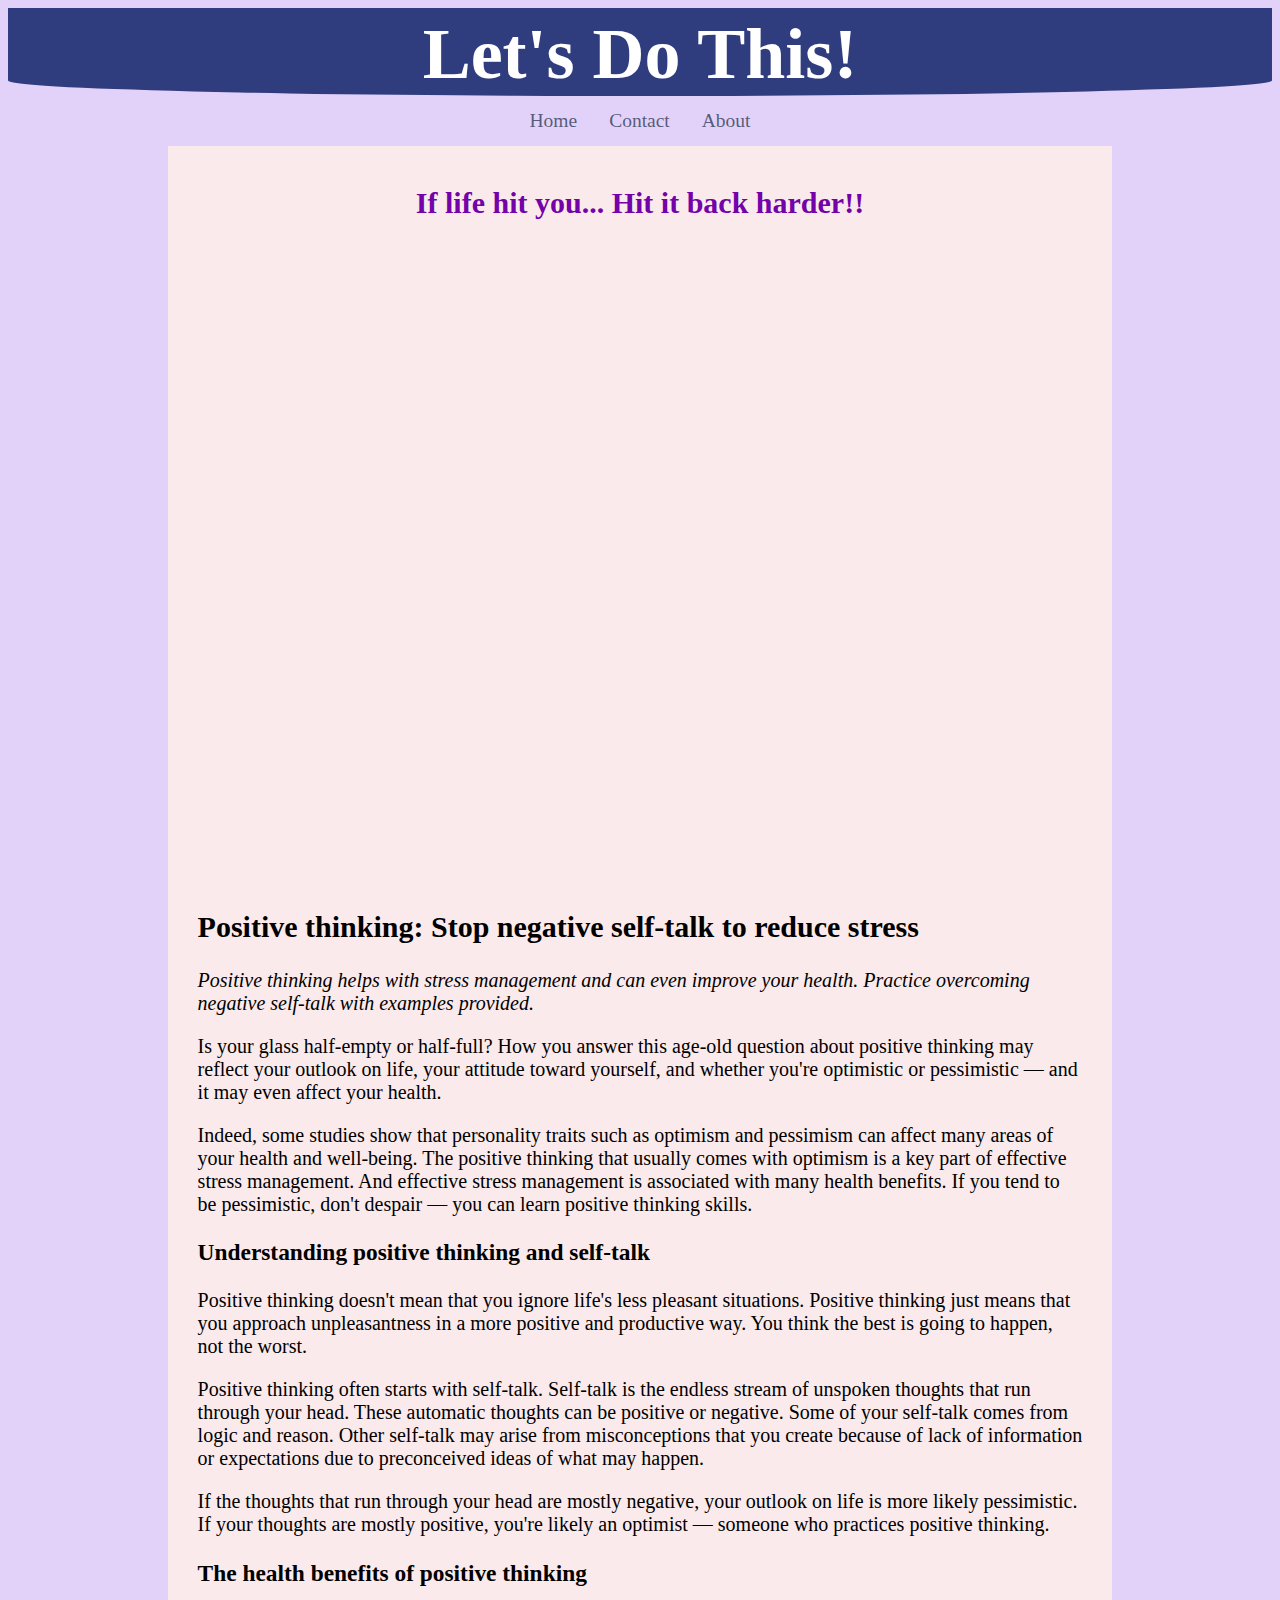
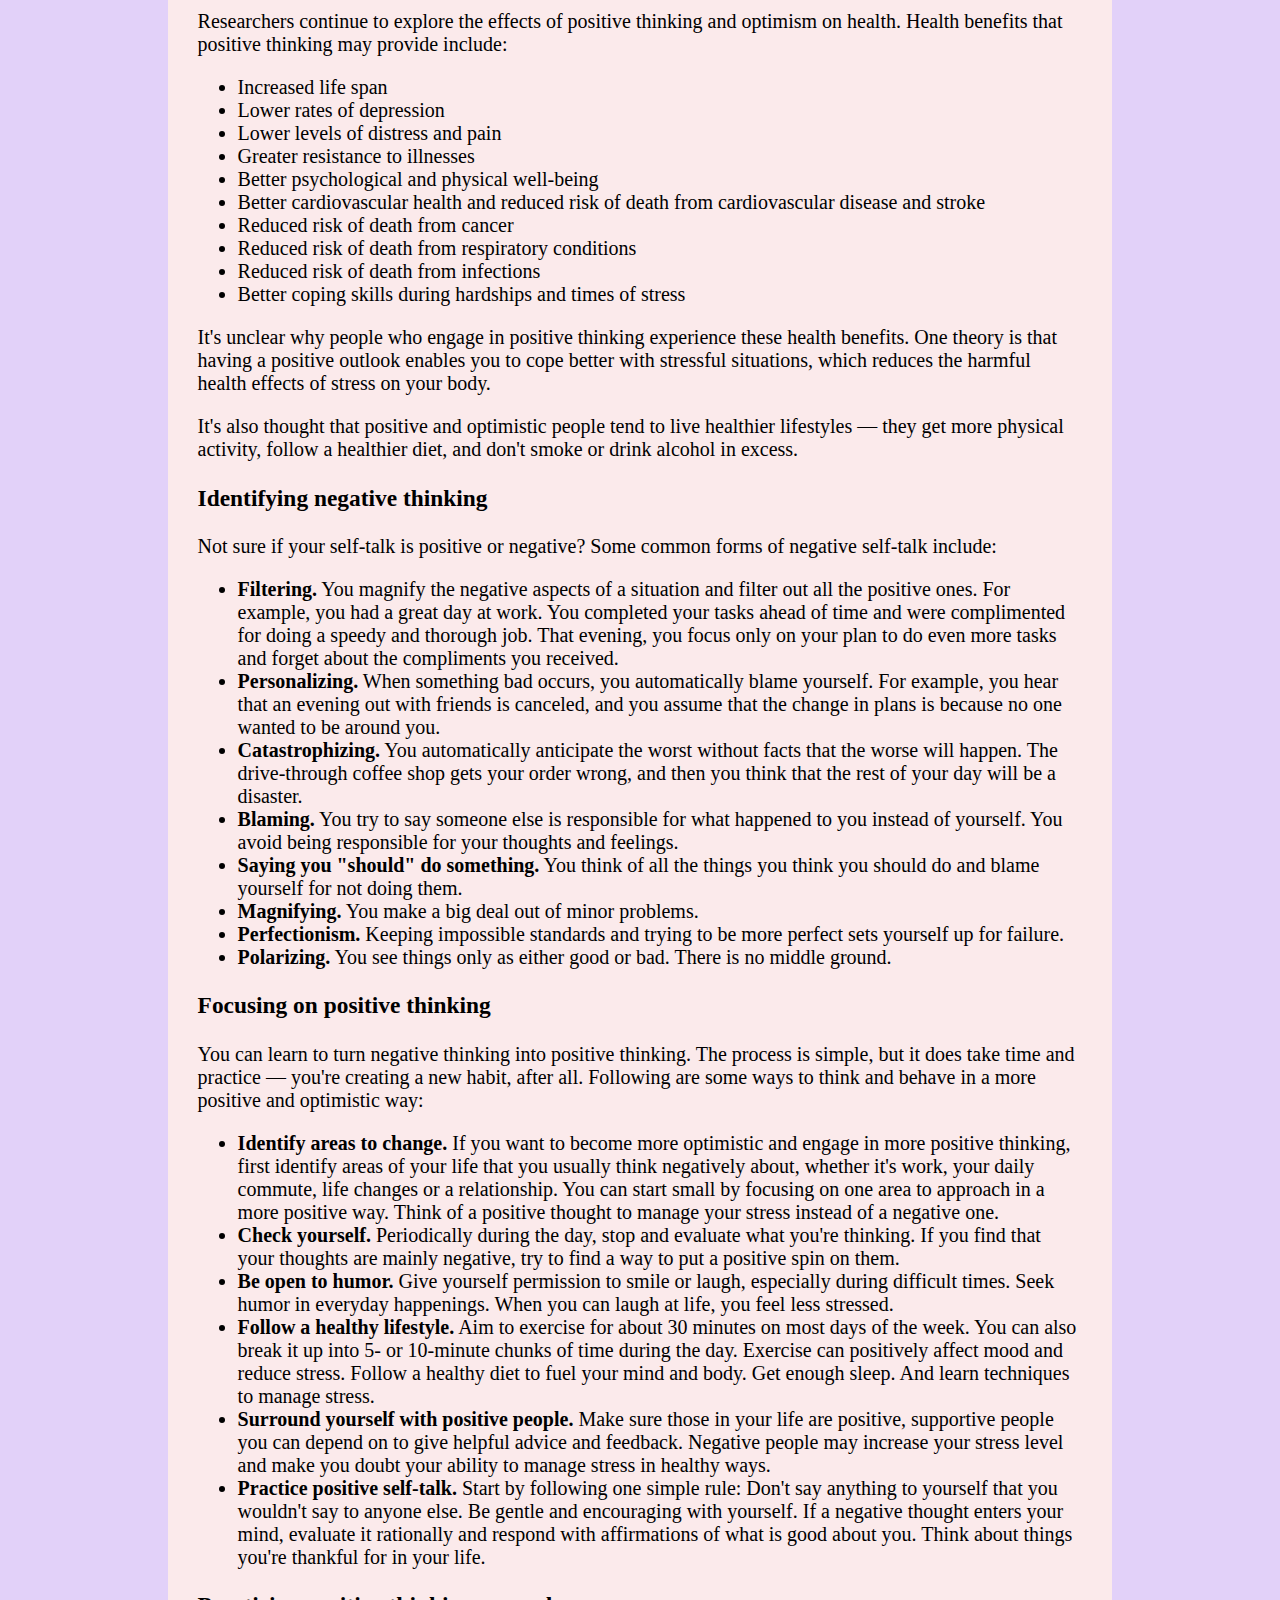
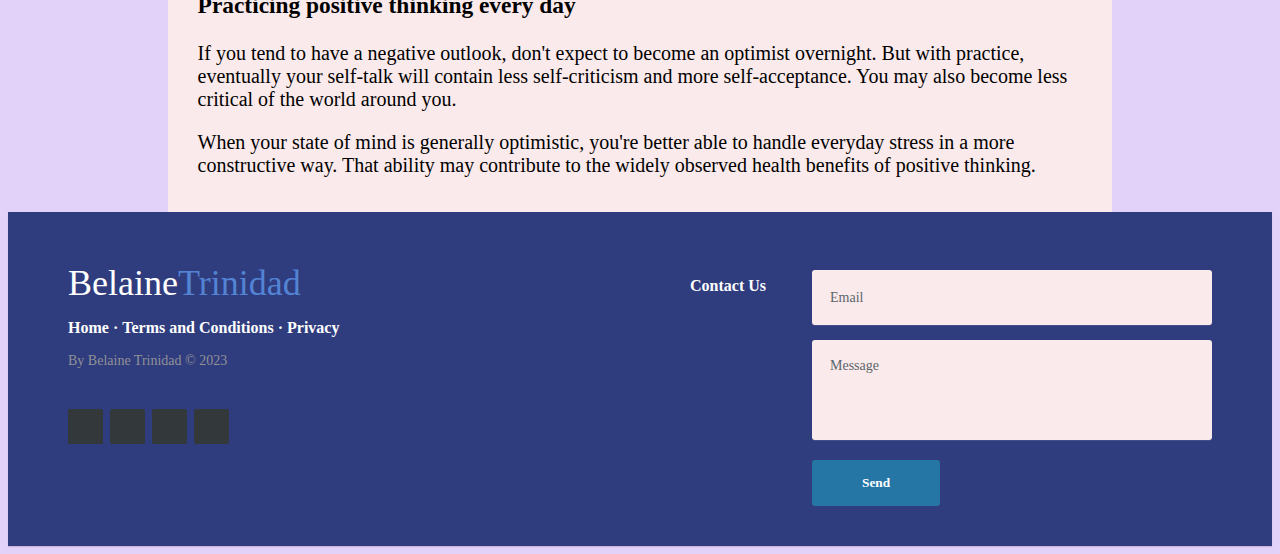
<file: secondpage.html>
<!DOCTYPE html>
<html lang="en">
<head>
    <meta charset="UTF-8">
    <meta http-equiv="X-UA-Compatible" content="IE=edge">
    <meta name="viewport" content="width=device-width, initial-scale=1.0">
    <link rel="stylesheet" href="styles.css">
    <link rel="stylesheet" href="https://cdnjs.cloudflare.com/ajax/libs/font-awesome/6.4.0/css/all.min.css" integrity="sha512-iecdLmaskl7CVkqkXNQ/ZH/XLlvWZOJyj7Yy7tcenmpD1ypASozpmT/E0iPtmFIB46ZmdtAc9eNBvH0H/ZpiBw==" crossorigin="anonymous" referrerpolicy="no-referrer" />
    <title>Hope You Feel Better!</title>
</head>
<body>
    <header class="header1">
        <h1>Let's Do This!</h1>
    </header>
    <nav>
        <ul class="navb">
            <li><a href="index.html">Home</a></li>
            <li onclick="navigateToBotton()"><a>Contact</a></li>
            <li onclick="navigateToBotton()"><a>About</a></li>
        </ul>
    </nav>
    <div class="data-container" role="main">        
        <h2 class="subtitle video-header" >If life hit you... Hit it back harder!!</h2>
        <div class="mainvideo">
            <div>
                <iframe class="video" src="https://www.youtube.com/embed/0cwtNOq_k4w" title="YouTube video player" frameborder="0" allow="accelerometer; autoplay; clipboard-write; encrypted-media; gyroscope; picture-in-picture; web-share" allowfullscreen></iframe>
            </div>
            <div>
                <iframe class="video" src="https://www.youtube.com/embed/0FB9i7P9Zs4" title="YouTube video player" frameborder="0" allow="accelerometer; autoplay; clipboard-write; encrypted-media; gyroscope; picture-in-picture; web-share" allowfullscreen></iframe>
            </div>
        </div>    
            
        <div class="auto-mobile"></div>
        <div class="by">
            <h2>Positive thinking: Stop negative self-talk to reduce stress</h2>
            <em>
                <p>Positive thinking helps with stress management and can even improve your health. Practice overcoming negative self-talk with examples provided.</p></em>
        </div>
        <div class="auto">
            
        </div>
        
        <p>Is your glass half-empty or half-full? How you answer this age-old question about positive thinking may reflect your outlook on life, your attitude toward yourself, and whether you're optimistic or pessimistic  — and it may even affect your health.</p>
        <p>Indeed, some studies show that personality traits such as optimism and pessimism can affect many areas of your health and well-being. The positive thinking that usually comes with optimism is a key part of effective stress management. And effective stress management is associated with many health benefits. If you tend to be pessimistic, don't despair — you can learn positive thinking skills.</p><div id="ad-mobile-top-container"></div>
        
        
            
        <div class="auto-mobile"></div>
        <h3>Understanding positive thinking and self-talk</h3>
        <div class="auto">
            
        </div>
        
        <p>Positive thinking doesn't mean that you ignore life's less pleasant situations. Positive thinking just means that you approach unpleasantness in a more positive and productive way. You think the best is going to happen, not the worst.</p>
        <p>Positive thinking often starts with self-talk. Self-talk is the endless stream of unspoken thoughts that run through your head. These automatic thoughts can be positive or negative. Some of your self-talk comes from logic and reason. Other self-talk may arise from misconceptions that you create because of lack of information or expectations due to preconceived ideas of what may happen.</p><div id="ad-mobile-top-container"></div>
        <p>If the thoughts that run through your head are mostly negative, your outlook on life is more likely pessimistic. If your thoughts are mostly positive, you're likely an optimist — someone who practices positive thinking.</p>
        
        
            
        <div class="auto-mobile"></div>
        <h3>The health benefits of positive thinking</h3>
        <div class="auto">
            
        </div>
        
        <p>Researchers continue to explore the effects of positive thinking and optimism on health. Health benefits that positive thinking may provide include:</p>
        <ul>
            <li>Increased life span</li>
            <li>Lower rates of depression</li>
            <li>Lower levels of distress and pain</li>
            <li>Greater resistance to illnesses</li>
            <li>Better psychological and physical well-being</li>
            <li>Better cardiovascular health and reduced risk of death from cardiovascular disease and stroke</li>
            <li>Reduced risk of death from cancer</li>
            <li>Reduced risk of death from respiratory conditions</li>
            <li>Reduced risk of death from infections</li>
            <li>Better coping skills during hardships and times of stress</li>
        </ul><div id="ad-mobile-top-container"></div>
        <p>It's unclear why people who engage in positive thinking experience these health benefits. One theory is that having a positive outlook enables you to cope better with stressful situations, which reduces the harmful health effects of stress on your body.</p>
        <p>It's also thought that positive and optimistic people tend to live healthier lifestyles — they get more physical activity, follow a healthier diet, and don't smoke or drink alcohol in excess.</p>
        
        
            
        <div class="auto-mobile"></div>
        <h3>Identifying negative thinking</h3>
        <div class="auto">
            
        </div>
        
        <p>Not sure if your self-talk is positive or negative? Some common forms of negative self-talk include:</p>
        <ul> 
            <li><strong>Filtering.</strong> You magnify the negative aspects of a situation and filter out all the positive ones. For example, you had a great day at work. You completed your tasks ahead of time and were complimented for doing a speedy and thorough job. That evening, you focus only on your plan to do even more tasks and forget about the compliments you received.</li>
            <li><strong>Personalizing.</strong> When something bad occurs, you automatically blame yourself. For example, you hear that an evening out with friends is canceled, and you assume that the change in plans is because no one wanted to be around you.</li>
            <li><strong>Catastrophizing.</strong> You automatically anticipate the worst without facts that the worse will happen. The drive-through coffee shop gets your order wrong, and then you think that the rest of your day will be a disaster.</li>
            <li><strong>Blaming.</strong> You try to say someone else is responsible for what happened to you instead of yourself. You avoid being responsible for your thoughts and feelings.</li>
            <li><strong>Saying you "should" do something.</strong> You think of all the things you think you should do and blame yourself for not doing them.</li>
            <li><strong>Magnifying.</strong> You make a big deal out of minor problems.</li>
            <li><strong>Perfectionism.</strong> Keeping impossible standards and trying to be more perfect sets yourself up for failure.</li>
            <li><strong>Polarizing.</strong> You see things only as either good or bad. There is no middle ground.</li>
        </ul><div id="ad-mobile-top-container"></div>
        
        
            
        <div class="auto-mobile"></div>
        <h3>Focusing on positive thinking</h3>
        <div class="auto">
            
        </div>
        
        <p>You can learn to turn negative thinking into positive thinking. The process is simple, but it does take time and practice — you're creating a new habit, after all. Following are some ways to think and behave in a more positive and optimistic way:</p>
        <ul>
            <li><strong>Identify areas to change.</strong> If you want to become more optimistic and engage in more positive thinking, first identify areas of your life that you usually think negatively about, whether it's work, your daily commute, life changes or a relationship. You can start small by focusing on one area to approach in a more positive way. Think of a positive thought to manage your stress instead of a negative one.</li>
            <li><strong>Check yourself.</strong> Periodically during the day, stop and evaluate what you're thinking. If you find that your thoughts are mainly negative, try to find a way to put a positive spin on them.</li>
            <li><strong>Be open to humor.</strong> Give yourself permission to smile or laugh, especially during difficult times. Seek humor in everyday happenings. When you can laugh at life, you feel less stressed.</li>
            <li><strong>Follow a healthy lifestyle.</strong> Aim to exercise for about 30 minutes on most days of the week. You can also break it up into 5- or 10-minute chunks of time during the day. Exercise can positively affect mood and reduce stress. Follow a healthy diet to fuel your mind and body. Get enough sleep. And learn techniques to manage stress.</li>
            <li><strong>Surround yourself with positive people.</strong> Make sure those in your life are positive, supportive people you can depend on to give helpful advice and feedback. Negative people may increase your stress level and make you doubt your ability to manage stress in healthy ways.</li>
            <li><strong>Practice positive self-talk.</strong> Start by following one simple rule: Don't say anything to yourself that you wouldn't say to anyone else. Be gentle and encouraging with yourself. If a negative thought enters your mind, evaluate it rationally and respond with affirmations of what is good about you. Think about things you're thankful for in your life.</li>
        </ul><div id="ad-mobile-top-container"></div>
            
        <div class="auto-mobile"></div>
        <h3>Practicing positive thinking every day</h3>
        <div class="auto">
            
        </div>
        
        <p>If you tend to have a negative outlook, don't expect to become an optimist overnight. But with practice, eventually your self-talk will contain less self-criticism and more self-acceptance. You may also become less critical of the world around you.</p>
        <p>When your state of mind is generally optimistic, you're better able to handle everyday stress in a more constructive way. That ability may contribute to the widely observed health benefits of positive thinking.</p><div id="ad-mobile-top-container"></div>
        
        
    </div>
    <footer class="footer-distributed">
        <div class="footer-left">
            <h3>Belaine<span>Trinidad</span></h3>
            <p class="footer-links">
                <a href="index.html">Home</a>
                ·
                <a href="#">Terms and Conditions</a>
                ·
                <a href="#">Privacy</a>
            </p>
            <p class="footer-company-name">By Belaine Trinidad © 2023</p>
            <div class="footer-icons">
                <a href="#"><i class="fab fa-facebook"></i></a>
                <a href="#"><i class="fab fa-twitter"></i></a>
                <a href="#"><i class="fab fa-linkedin"></i></a>
                <a href="#"><i class="fab fa-github"></i></a>
            </div>
        </div>
        <div class="footer-right">
            <p>Contact Us</p>
            <form onsubmit="onFormSubmit();return false"method="post">
                <input type="text" name="email" placeholder="Email" required>
                <textarea name="message" placeholder="Message" required></textarea>
                <button>Send</button>
            </form>
        </div>
    </footer>
<script src="main.js"></script>
</body>
</html>
</file>
<file: styles.css>
.header1{
    background-color: #2F3C7E;
    color: white;
    text-align: center;
    width: 100%;
    height: auto;
    background-size: cover;
    background-attachment: fixed;
    position: relative;
    overflow: hidden;
    border-radius: 0 0 85% 85%/30%;
}
h1{
    font-size: 72px;
    margin: 5px 0 0 0;
}
.image-wrapper{
    width: 100%;
    height: 400px;
}
.photo{
    width: 100%;
    height: 100%;
    position: relative;
    object-fit: cover;
}
#button1{
    border: none;
	outline: none;
	padding: 10px 20px;
	border-radius: 50px;
    color: white;
    text-transform: uppercase;
	background: #8AAAE5;
	margin-bottom: 50px;
	box-shadow: 0 3px 20px 0 #0000003b;
}
#button1 a{
    text-decoration: none;
    color: white;
    font-weight: 800;
}
body{
    background-color: #E2D1F9;
}
.container{
    background-color: #E2D1F9;
    display: flex;
    flex-wrap: wrap;
    padding: 10px;
    margin: 10px;
    gap: 10px;
    justify-content: center;
}
.advise {
    width: 30%;
    background-color: #FBEAEB;
    padding: 20px;
    font-size: large;
}
.advise h3{
    font-size: larger;
}

@media screen and (max-width: 690px) {
    .advise{
        width: 100%;
    }
    .formContainer{
        width: 100% !important;
    }
    .testimonial{
        width: 100% !important;
    }
    .client-wrapper{
        height: 155px !important;
    }
}

.container2{
    text-align: center;
    color: #635454;
}

.subtitle{
    font-size: 30px;
    color: #7302a9;
}
.msubtitle{
    font-size: 35px;
    text-align: center;
    color: #2c65c3
}

.testimonials{
    background-color: #EBDADB;
    text-align: center;
    display: flex;
    padding: 20px;
    gap: 13px;
    flex-wrap: wrap;
    justify-content: center;
    font-size: 19px;
    font-style: italic;
}

.testimonial {
    width: 30%;
    padding: 20px;
}

input[type=text], select {
    width: 100%;
    padding: 12px 20px;
    margin: 8px 0;
    display: inline-block;
    border: 1px solid #ccc;
    border-radius: 4px;
    box-sizing: border-box;
}

input[type=date], select {
    width: 100%;
    padding: 12px 20px;
    margin: 8px 0;
    display: inline-block;
    border: 1px solid #ccc;
    border-radius: 4px;
    box-sizing: border-box;
}

input[type=email], select {
    width: 100%;
    padding: 12px 20px;
    margin: 8px 0;
    display: inline-block;
    border: 1px solid #ccc;
    border-radius: 4px;
    box-sizing: border-box;
}

input[type=submit] {
    width: 100%;
    background-color: #2F3C7E;
    color: white;
    padding: 14px 20px;
    margin: 8px 0;
    border: none;
    border-radius: 4px;
    cursor: pointer;
    font-size: 15px;
}

input[type=submit]:hover {
    background-color: #8AAAE5;
}

input[type=text]:focus {
    background-color: #D1A7B0;
}
input[type=date]:focus {
    background-color: #D1A7B0;
}
input[type=email]:focus {
    background-color: #D1A7B0;
}
select:focus-visible {
    background-color: #D1A7B0;
}

.formContainer {
    border-radius: 5px;
    text-align:left ;
    margin: 0 auto;
    width: 50%; 
    font-size: 18px;
}

.subscribe-form{
    width: 80%;
    margin: 0 auto;
}
.client-wrapper{
    width: 50%;
    height: 235px;
    margin: 0 auto;
}

.client-photo{
    width: 100%;
    height: 100%;
    object-fit: cover;
    border-radius: 50%;
}

@import url(https://fonts.googleapis.com/css?family=Roboto:400,500,300,700);

* {
  font-family: Roboto;
}

.footer-distributed{
	background: #2F3C7E;
	box-shadow: 0 1px 1px 0 rgba(0, 0, 0, 0.12);
	box-sizing: border-box;
	width: 100%;
	font: bold 16px sans-serif;
	text-align: left;
	padding: 50px 60px 40px;
	overflow: hidden;
}

section {
  width: 100%;
  display: inline-block;
  background: #ccc;
  height: 60vh;
  text-align: center;
  font-size: 22px;
  font-weight: 700;
  text-decoration: underline;
}


.footer-distributed .footer-left{
	float: left;
}

.footer-distributed h3{
	color:  #ffffff;
	font: normal 36px 'Roboto', cursive;
	margin: 0 0 10px;
}

.footer-distributed h3 span{
	color:  #5383d3;
}

.footer-distributed .footer-links{
	color:  #ffffff;
	margin: 0 0 10px;
	padding: 0;
}

.footer-distributed .footer-links a{
	display:inline-block;
	line-height: 1.8;
	text-decoration: none;
	color:  inherit;
}

.footer-distributed .footer-company-name{
	color:  #8f9296;
	font-size: 14px;
	font-weight: normal;
	margin: 0;
}

.footer-distributed .footer-icons{
	margin-top: 40px;
}

.footer-distributed .footer-icons a{
	display: inline-block;
	width: 35px;
	height: 35px;
	cursor: pointer;
	background-color:  #33383b;
	border-radius: 2px;

	font-size: 20px;
	color: #ffffff;
	text-align: center;
	line-height: 35px;

	margin-right: 3px;
	margin-bottom: 5px;
}

.footer-distributed .footer-right{
	float: right;
}

.footer-distributed .footer-right p{
	display: inline-block;
	vertical-align: top;
	margin: 15px 42px 0 0;
	color: #ffffff;
}

.footer-distributed form{
	display: inline-block;
}

.footer-distributed form input,
.footer-distributed form textarea{
	display: block;
	border-radius: 3px;
	box-sizing: border-box;
	background-color:  #FBEAEB;
	box-shadow: 0 1px 0 0 rgba(255, 255, 255, 0.1);
	border: none;
	resize: none;

	font: inherit;
	font-size: 14px;
	font-weight: normal;
	color:  #8c3923;

	width: 400px;
	padding: 18px;
}

.footer-distributed ::-webkit-input-placeholder {
	color:  #5c666b;
}

.footer-distributed ::-moz-placeholder {
	color:  #5c666b;
	opacity: 1;
}

.footer-distributed :-ms-input-placeholder{
	color:  #5c666b;
}


.footer-distributed form input{
	height: 55px;
	margin-bottom: 15px;
}

.footer-distributed form textarea{
	height: 100px;
	margin-bottom: 20px;
}

.footer-distributed form button{
	border-radius: 3px;
	background-color:  #2676a5;
	color: #ffffff;
	border: 0;
	padding: 15px 50px;
	font-weight: bold;
}

@media (max-width: 1000px) {

	.footer-distributed {
		font: bold 14px sans-serif;
	}

	.footer-distributed .footer-company-name{
		font-size: 12px;
	}

	.footer-distributed form input,
	.footer-distributed form textarea{
		width: 250px;
	}

	.footer-distributed form button{
		padding: 10px 35px;
	}

}

@media (max-width: 800px) {

	.footer-distributed{
		padding: 30px;
	}

	.footer-distributed .footer-left,
	.footer-distributed .footer-right{
		float: none;
		max-width: 300px;
		margin: 0 auto;
	}

	.footer-distributed .footer-left{
		margin-bottom: 40px;
	}

	.footer-distributed form{
		margin-top: 30px;
	}

	.footer-distributed form{
		display: block;
	}

	.footer-distributed form button{
		float: none;
	}
    .video{
        width: 270px !important;
        height: 175px !important;
    }
}

.navb {
    list-style-type: none;
    margin: 0;
    padding: 0;
    overflow: hidden;
    background-color: #e2d1f9;
    display: flex;
    justify-content: center;
}
  
.navb li {
    float: left;
    text-align: center;
}
  
.navb li a {
    display: block;
    color:  rgb(18 40 65 / 70%);
    text-align: center;
    padding: 14px 16px;
    text-decoration: none;
    font-size: 19.5px;
}
  
.navb li a:hover:not(.active) {
    background-color:  #d1a7b0;
}
  
.mainvideo{
    display: flex;
    justify-content: center;
    flex-wrap: wrap;
}
.video-header{
    text-align: center;
}

.data-container{
    font-size: 20px;
    width: 70%;
    padding: 15px 30px;
    margin: 0 auto;
    background-color: #FBEAEB;
}
.video{
    width: 580px;
    height: 315px;
}
</file>
